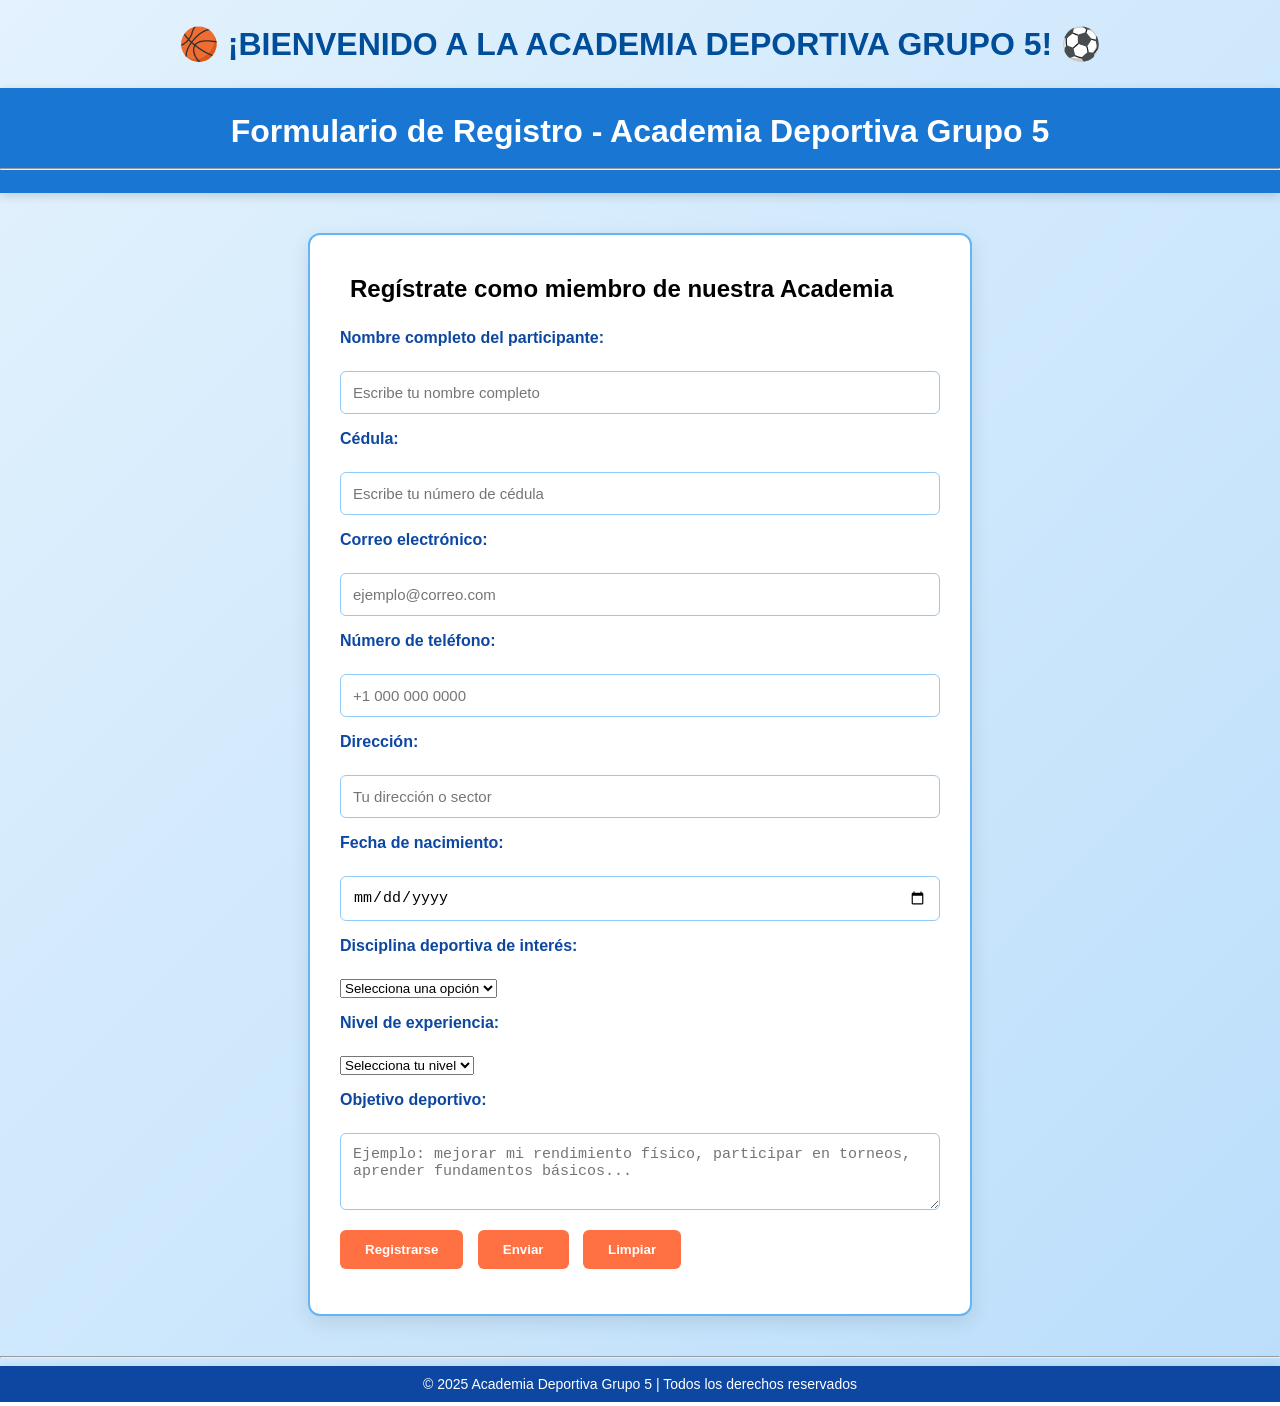
<file: formulario.html>
<!DOCTYPE html>
<html lang="es">
<head>
  <meta charset="UTF-8">
  <meta name="viewport" content="width=device-width, initial-scale=1.0">
  <title>Formulario de Registro - Academia Deportiva Grupo 5</title>
  <link rel="stylesheet" href="stilo.sss.css"> 
</head>
<body>

  <!-- MENSAJE AL CARGAR LA PÁGINA -->
  <script>
    window.onload = function() {
      const mensaje = document.createElement("div");
      mensaje.innerHTML = "🏀 ¡BIENVENIDO A LA ACADEMIA DEPORTIVA GRUPO 5! ⚽";
      mensaje.style.fontSize = "32px";
      mensaje.style.fontWeight = "bold";
      mensaje.style.color = "#004d99";
      mensaje.style.textAlign = "center";
      mensaje.style.margin = "25px 0";
      document.body.prepend(mensaje);
    };
  </script>

  <!-- ENCABEZADO -->
  <header>
    <h1>Formulario de Registro - Academia Deportiva Grupo 5</h1>
    <hr>
  </header>

  <!-- FORMULARIO -->
  <main>
    <h2>Regístrate como miembro de nuestra Academia</h2>

    <form>
      <p>
        <label>Nombre completo del participante:</label><br>
        <input type="text" placeholder="Escribe tu nombre completo" required>
      </p>

      <p>
        <label>Cédula:</label><br>
        <input type="text" placeholder="Escribe tu número de cédula" required>
      </p>

      <p>
        <label>Correo electrónico:</label><br>
        <input type="email" placeholder="ejemplo@correo.com" required>
      </p>

      <p>
        <label>Número de teléfono:</label><br>
        <input type="tel" placeholder="+1 000 000 0000" required>
      </p>

      <p>
        <label>Dirección:</label><br>
        <input type="text" placeholder="Tu dirección o sector">
      </p>

      <p>
        <label>Fecha de nacimiento:</label><br>
        <input type="date" required>
      </p>

      <p>
        <label>Disciplina deportiva de interés:</label><br>
        <select required>
          <option value="">Selecciona una opción</option>
          <option>Baloncesto</option>
          <option>Fútbol</option>
          <option>Voleibol</option>
          <option>Béisbol</option>
          <option>Atletismo</option>
          <option>Otra</option>
        </select>
      </p>

      <p>
        <label>Nivel de experiencia:</label><br>
        <select required>
          <option value="">Selecciona tu nivel</option>
          <option>Principiante</option>
          <option>Intermedio</option>
          <option>Avanzado</option>
        </select>
      </p>

      <p>
        <label>Objetivo deportivo:</label><br>
        <textarea rows="3" placeholder="Ejemplo: mejorar mi rendimiento físico, participar en torneos, aprender fundamentos básicos..."></textarea>
      </p>

      <p>
        <button type="button" onclick="registrar()">Registrarse</button>
        <button type="button" onclick="enviar()">Enviar</button>
        <button type="reset">Limpiar</button>
      </p>
    </form>
  </main>

  <hr>

  <!-- PIE DE PÁGINA -->
  <footer>
    <p>© 2025 Academia Deportiva Grupo 5 | Todos los derechos reservados</p>
  </footer>

  <!-- SCRIPT DE MENSAJES -->
  <script>
    function registrar() {
      alert("¡Tu registro en la Academia Deportiva ha sido exitoso!");
    }

    function enviar() {
      alert("Tu información ha sido enviada correctamente. ¡Nos pondremos en contacto contigo pronto!");
    }
  </script>

</body>
</html>
</file>
<file: stilo.sss.css>
body {
  font-family: "Segoe UI", Arial, sans-serif;
  background: linear-gradient(135deg, #e3f2fd, #bbdefb);
  margin: 0;
  padding: 0;
}

header, footer {
  background-color: #1976d2;
  color: white;
  text-align: center;
  padding: 15px 0;
  box-shadow: 0 3px 10px rgba(0, 0, 0, 0.15);
}

h1, h2 {
  margin: 0;
  padding: 10px;
}

main {
  max-width: 600px;
  margin: 40px auto;
  background: #ffffff;
  padding: 30px;
  border-radius: 12px;
  box-shadow: 0 6px 20px rgba(0, 0, 0, 0.1);
  border: 2px solid #64b5f6;
}

form p {
  margin-bottom: 15px;
}

label {
  font-weight: bold;
  display: block;
  margin-bottom: 6px;
  color: #0d47a1;
}

input, textarea {
  width: 100%;
  padding: 12px;
  border: 1px solid #90caf9;
  border-radius: 6px;
  box-sizing: border-box;
  font-size: 15px;
  transition: border-color 0.3s, box-shadow 0.3s;
}

input:focus, textarea:focus {
  border-color: #1976d2;
  box-shadow: 0 0 6px rgba(25, 118, 210, 0.3);
  outline: none;
}

button {
  padding: 12px 25px;
  margin-right: 10px;
  background-color: #ff7043;
  color: white;
  border: none;
  border-radius: 6px;
  cursor: pointer;
  font-weight: bold;
  transition: background-color 0.3s, transform 0.2s;
}

button:hover {
  background-color: #f4511e;
  transform: scale(1.05);
}

footer {
  background-color: #0d47a1;
  color: #fff;
  padding: 10px 0;
  text-align: center;
}

footer p {
  font-size: 14px;
  margin: 0;
}
</file>
